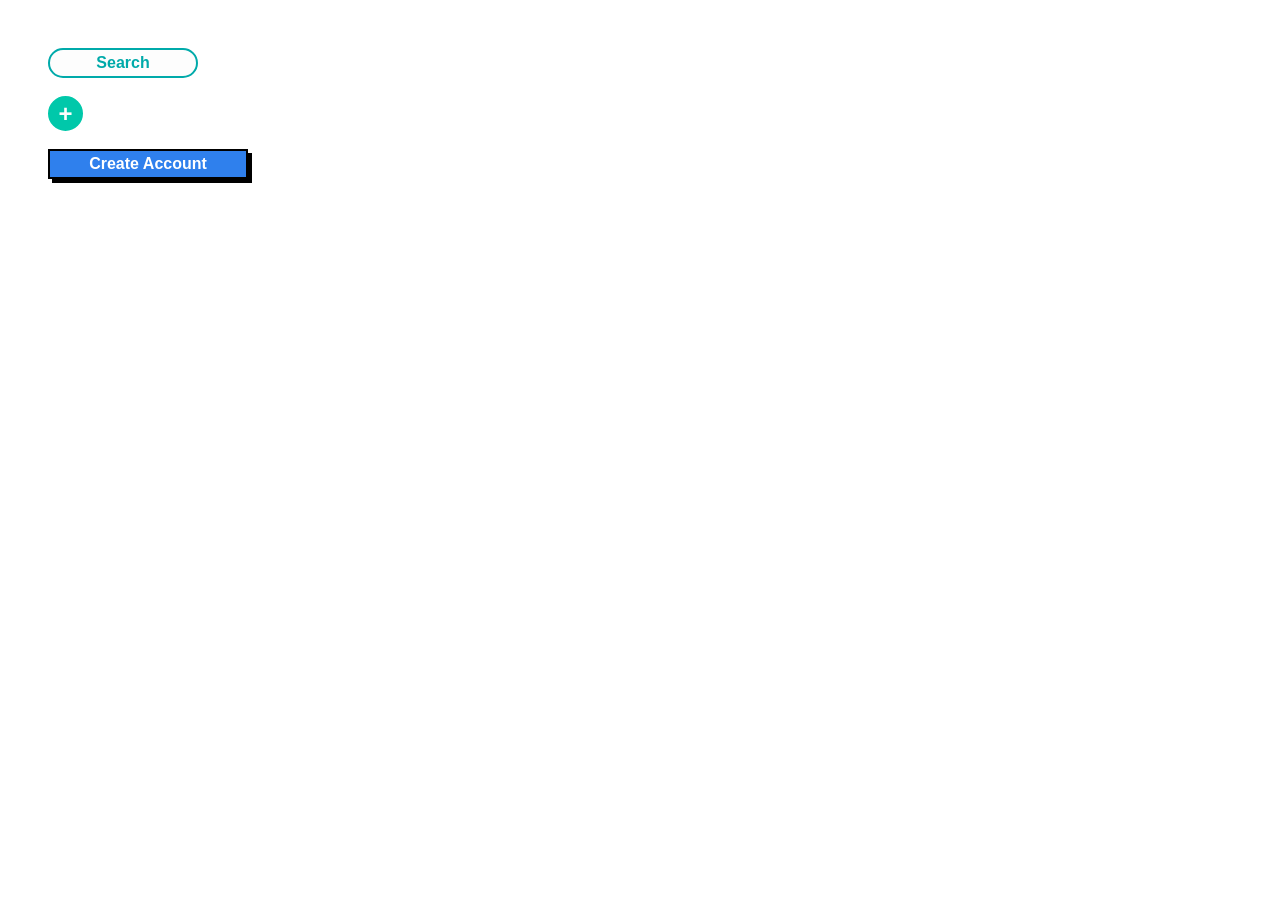
<file: Button Assignment/index.html>
<!DOCTYPE html>
<html lang="en">
<head>
    <meta charset="UTF-8">
    <meta name="viewport" content="width=device-width, initial-scale=1.0">
    <title>Button Styling</title>
    <link rel="stylesheet" href="style.css">
</head>
<body>
    <button class="search-btn">Search</button>
    <br><br>

    <button class="circle-btn">+</button>
    <br><br>

    <button class="account-btn">Create Account</button>
    <br><br>
</body>
</html>
</file>
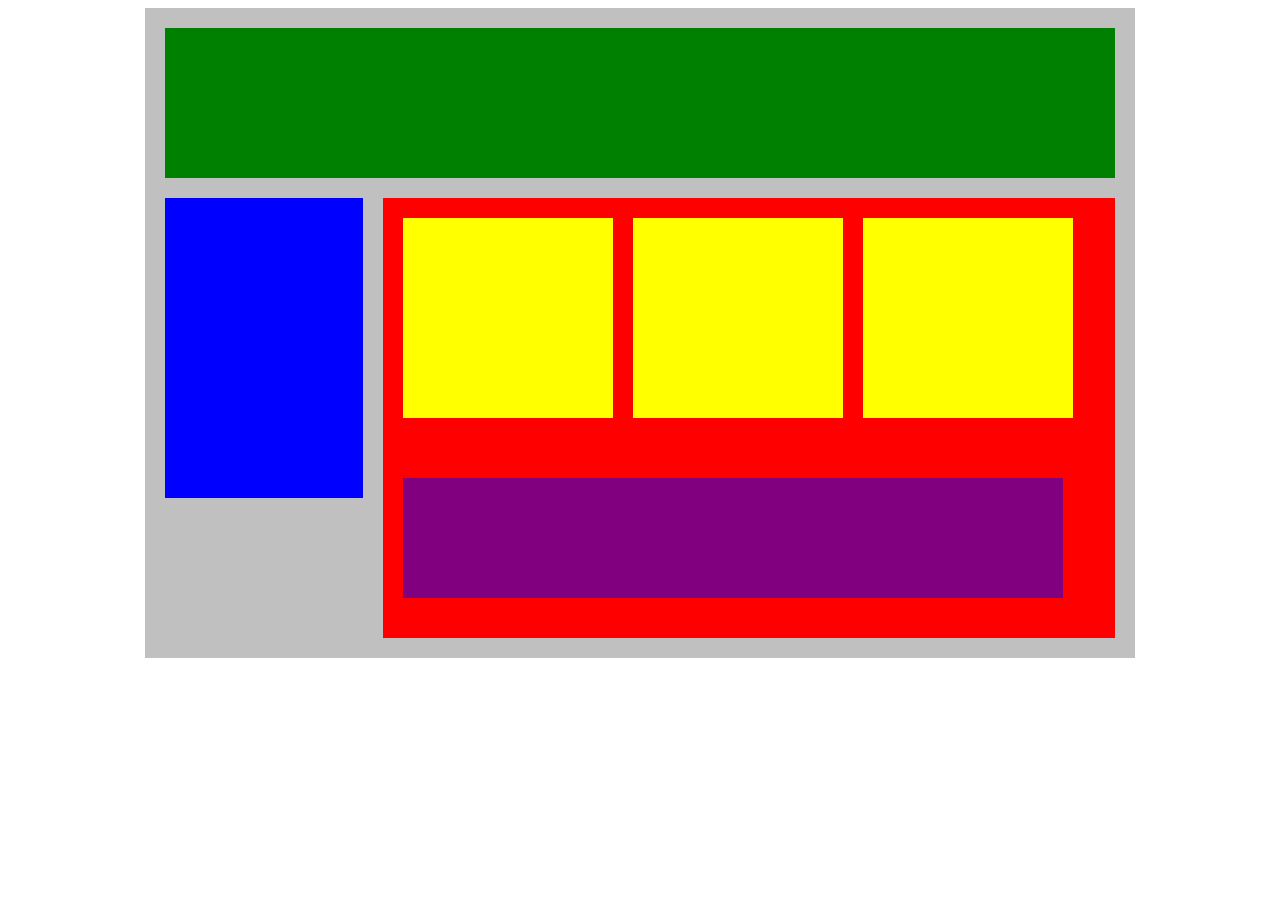
<file: Flex Blocks/Flex Blocks.html>
<!DOCTYPE html>
<html lang="en">

<head>
    <title>Position Practice</title>
    <link rel="stylesheet" type="text/css" href="style.css">
</head>

<body>

    <div class="container">
        <div class="top-nav"></div>
        <div class="row">
            <div class="side-nav"></div>
            <div class="main">
                <div class="sub-content"></div>
                <div class="sub-content"></div>
                <div class="sub-content"></div>
                <div id="advertisement"></div>
            </div>
        </div>
    </div>

</body>
</html>
</file>
<file: Button Assignment/style.css>
body{
    font-family: Arial;
    padding:40px;
}
.search-btn{
    background-color: #fdfdfd;
    color: rgb(0, 170, 170);
    border-radius: 20px;
    border-width: 2px;
    border-style: solid;
    border-color: rgb(0, 170, 170);
    width: 150px;
    height: 30px;
    font-weight: bold;
    cursor: pointer;
    font-size: 16px;
}
.circle-btn{
    background-color:rgb(0, 200, 170);
    color: #fdfdfd;
    border-radius: 50%;
    border-width: 2px;
    border-style: solid;
    border-color: rgb(0, 200, 170);
    width: 35px;
    height: 35px;
    font-weight: bold;
    font-size: 24px;
    cursor: pointer;
}
.account-btn{
    background-color: #2F80ED;
    color: rgb(255, 255, 255);
    border:2px solid black;
    width: 200px;
    height: 30px;
    font-weight: bold;
    cursor: pointer;
    font-size: 16px;
    box-shadow:4px 4px 0px black;
}
</file>
<file: Flex Blocks/style.css>
.container{
    width: 950px;
    background-color: silver;
    margin: 0px auto;
    padding: 20px;
    
}

.top-nav{
    height: 150px;
    background-color: green;
    margin-bottom: 20px;
}

.side-nav{
    height: 300px;
    width: 200px;
    background-color: blue;
}

.main{
    height: 400px;
    width: 700px;
    background-color: red;
    padding: 20px;
}

.sub-content{
    height: 200px;
    width: 210px;
    background-color: yellow;
}

#advertisement{
    height: 120px;
    width: 660px;
    background-color: purple;
    margin-top: 20px;
    
}

.row{
    display: flex;
    gap: 20px;

}
.main{
    display: flex;
    flex-wrap: wrap;
    gap: 20px;
}
</file>
